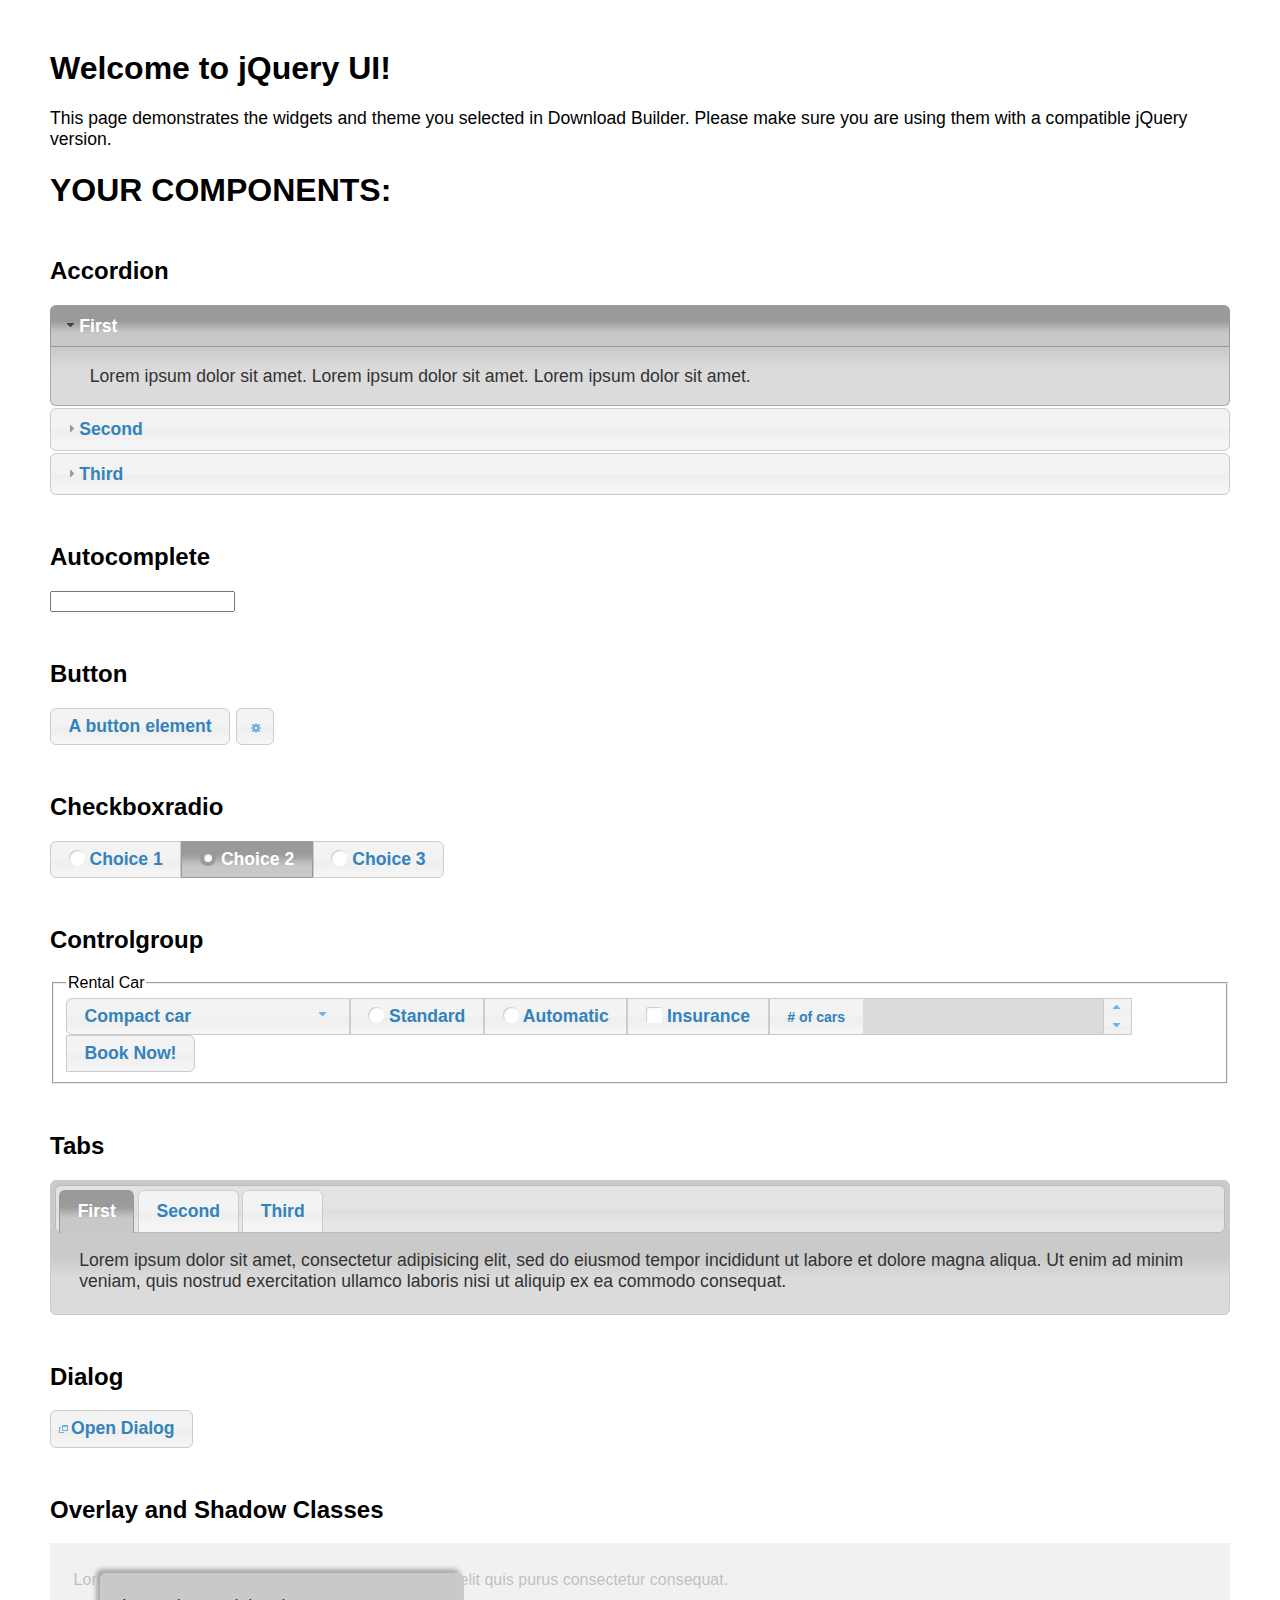
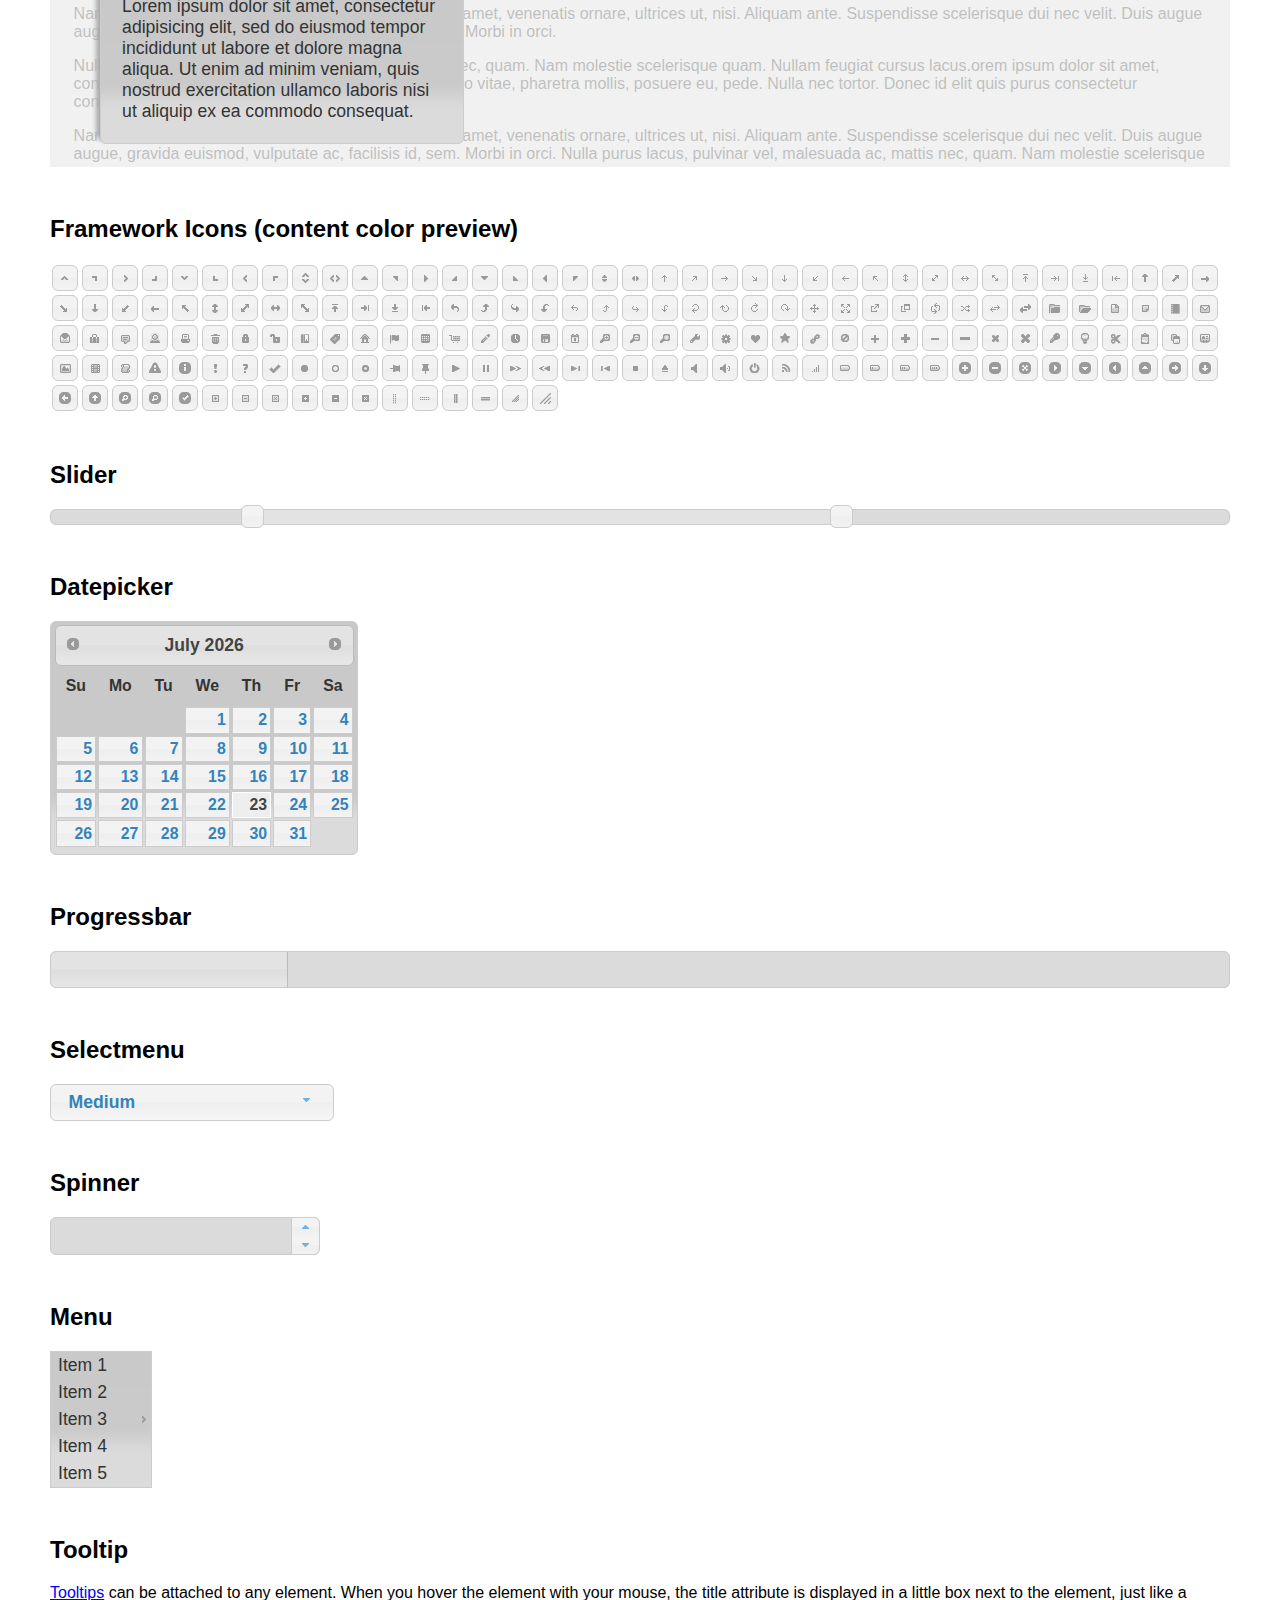
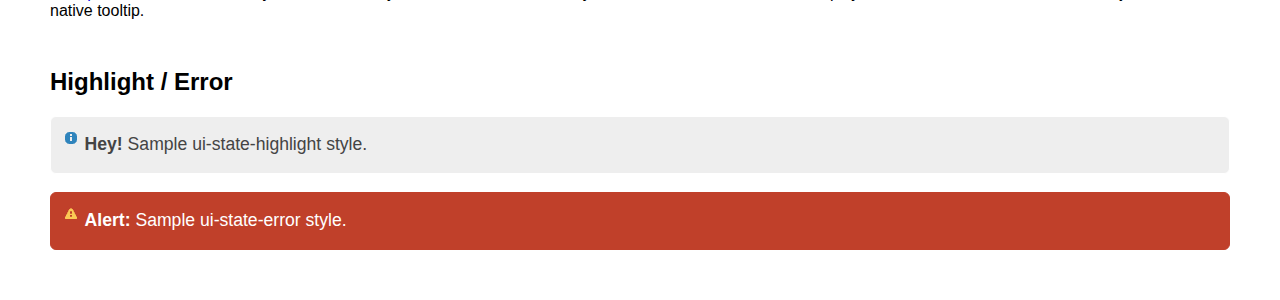
<file: HW_students_table/js/jquery-ui/index.html>
<!doctype html>
<html lang="us">
<head>
	<meta charset="utf-8">
	<title>jQuery UI Example Page</title>
	<link href="jquery-ui.css" rel="stylesheet">
	<style>
	body{
		font-family: "Trebuchet MS", sans-serif;
		margin: 50px;
	}
	.demoHeaders {
		margin-top: 2em;
	}
	#dialog-link {
		padding: .4em 1em .4em 20px;
		text-decoration: none;
		position: relative;
	}
	#dialog-link span.ui-icon {
		margin: 0 5px 0 0;
		position: absolute;
		left: .2em;
		top: 50%;
		margin-top: -8px;
	}
	#icons {
		margin: 0;
		padding: 0;
	}
	#icons li {
		margin: 2px;
		position: relative;
		padding: 4px 0;
		cursor: pointer;
		float: left;
		list-style: none;
	}
	#icons span.ui-icon {
		float: left;
		margin: 0 4px;
	}
	.fakewindowcontain .ui-widget-overlay {
		position: absolute;
	}
	select {
		width: 200px;
	}
	</style>
</head>
<body>

<h1>Welcome to jQuery UI!</h1>

<div class="ui-widget">
	<p>This page demonstrates the widgets and theme you selected in Download Builder. Please make sure you are using them with a compatible jQuery version.</p>
</div>

<h1>YOUR COMPONENTS:</h1>

<!-- Accordion -->
<h2 class="demoHeaders">Accordion</h2>
<div id="accordion">
	<h3>First</h3>
	<div>Lorem ipsum dolor sit amet. Lorem ipsum dolor sit amet. Lorem ipsum dolor sit amet.</div>
	<h3>Second</h3>
	<div>Phasellus mattis tincidunt nibh.</div>
	<h3>Third</h3>
	<div>Nam dui erat, auctor a, dignissim quis.</div>
</div>

<!-- Autocomplete -->
<h2 class="demoHeaders">Autocomplete</h2>
<div>
	<input id="autocomplete" title="type &quot;a&quot;">
</div>

<!-- Button -->
<h2 class="demoHeaders">Button</h2>
<button id="button">A button element</button>
<button id="button-icon">An icon-only button</button>

<!-- Checkboxradio -->
<h2 class="demoHeaders">Checkboxradio</h2>
<form style="margin-top: 1em;">
	<div id="radioset">
		<input type="radio" id="radio1" name="radio"><label for="radio1">Choice 1</label>
		<input type="radio" id="radio2" name="radio" checked="checked"><label for="radio2">Choice 2</label>
		<input type="radio" id="radio3" name="radio"><label for="radio3">Choice 3</label>
	</div>
</form>

<!-- Controlgroup -->
<h2 class="demoHeaders">Controlgroup</h2>
<fieldset>
	<legend>Rental Car</legend>
	<div id="controlgroup">
		<select id="car-type">
			<option>Compact car</option>
			<option>Midsize car</option>
			<option>Full size car</option>
			<option>SUV</option>
			<option>Luxury</option>
			<option>Truck</option>
			<option>Van</option>
		</select>
		<label for="transmission-standard">Standard</label>
		<input type="radio" name="transmission" id="transmission-standard">
		<label for="transmission-automatic">Automatic</label>
		<input type="radio" name="transmission" id="transmission-automatic">
		<label for="insurance">Insurance</label>
		<input type="checkbox" name="insurance" id="insurance">
		<label for="horizontal-spinner" class="ui-controlgroup-label"># of cars</label>
		<input id="horizontal-spinner" class="ui-spinner-input">
		<button>Book Now!</button>
	</div>
</fieldset>

<!-- Tabs -->
<h2 class="demoHeaders">Tabs</h2>
<div id="tabs">
	<ul>
		<li><a href="#tabs-1">First</a></li>
		<li><a href="#tabs-2">Second</a></li>
		<li><a href="#tabs-3">Third</a></li>
	</ul>
	<div id="tabs-1">Lorem ipsum dolor sit amet, consectetur adipisicing elit, sed do eiusmod tempor incididunt ut labore et dolore magna aliqua. Ut enim ad minim veniam, quis nostrud exercitation ullamco laboris nisi ut aliquip ex ea commodo consequat.</div>
	<div id="tabs-2">Phasellus mattis tincidunt nibh. Cras orci urna, blandit id, pretium vel, aliquet ornare, felis. Maecenas scelerisque sem non nisl. Fusce sed lorem in enim dictum bibendum.</div>
	<div id="tabs-3">Nam dui erat, auctor a, dignissim quis, sollicitudin eu, felis. Pellentesque nisi urna, interdum eget, sagittis et, consequat vestibulum, lacus. Mauris porttitor ullamcorper augue.</div>
</div>

<h2 class="demoHeaders">Dialog</h2>
<p>
	<button id="dialog-link" class="ui-button ui-corner-all ui-widget">
		<span class="ui-icon ui-icon-newwin"></span>Open Dialog
	</button>
</p>

<h2 class="demoHeaders">Overlay and Shadow Classes</h2>
<div style="position: relative; width: 96%; height: 200px; padding:1% 2%; overflow:hidden;" class="fakewindowcontain">
	<p>Lorem ipsum dolor sit amet,  Nulla nec tortor. Donec id elit quis purus consectetur consequat. </p><p>Nam congue semper tellus. Sed erat dolor, dapibus sit amet, venenatis ornare, ultrices ut, nisi. Aliquam ante. Suspendisse scelerisque dui nec velit. Duis augue augue, gravida euismod, vulputate ac, facilisis id, sem. Morbi in orci. </p><p>Nulla purus lacus, pulvinar vel, malesuada ac, mattis nec, quam. Nam molestie scelerisque quam. Nullam feugiat cursus lacus.orem ipsum dolor sit amet, consectetur adipiscing elit. Donec libero risus, commodo vitae, pharetra mollis, posuere eu, pede. Nulla nec tortor. Donec id elit quis purus consectetur consequat. </p><p>Nam congue semper tellus. Sed erat dolor, dapibus sit amet, venenatis ornare, ultrices ut, nisi. Aliquam ante. Suspendisse scelerisque dui nec velit. Duis augue augue, gravida euismod, vulputate ac, facilisis id, sem. Morbi in orci. Nulla purus lacus, pulvinar vel, malesuada ac, mattis nec, quam. Nam molestie scelerisque quam. </p><p>Nullam feugiat cursus lacus.orem ipsum dolor sit amet, consectetur adipiscing elit. Donec libero risus, commodo vitae, pharetra mollis, posuere eu, pede. Nulla nec tortor. Donec id elit quis purus consectetur consequat. Nam congue semper tellus. Sed erat dolor, dapibus sit amet, venenatis ornare, ultrices ut, nisi. Aliquam ante. </p><p>Suspendisse scelerisque dui nec velit. Duis augue augue, gravida euismod, vulputate ac, facilisis id, sem. Morbi in orci. Nulla purus lacus, pulvinar vel, malesuada ac, mattis nec, quam. Nam molestie scelerisque quam. Nullam feugiat cursus lacus.orem ipsum dolor sit amet, consectetur adipiscing elit. Donec libero risus, commodo vitae, pharetra mollis, posuere eu, pede. Nulla nec tortor. Donec id elit quis purus consectetur consequat. Nam congue semper tellus. Sed erat dolor, dapibus sit amet, venenatis ornare, ultrices ut, nisi. </p>

	<!-- ui-dialog -->
	<div class="ui-widget-overlay ui-front"></div>
	<div style="position: absolute; width: 320px; left: 50px; top: 30px; padding: 1.2em" class="ui-widget ui-front ui-widget-content ui-corner-all ui-widget-shadow">
		Lorem ipsum dolor sit amet, consectetur adipisicing elit, sed do eiusmod tempor incididunt ut labore et dolore magna aliqua. Ut enim ad minim veniam, quis nostrud exercitation ullamco laboris nisi ut aliquip ex ea commodo consequat.
	</div>

</div>

<!-- ui-dialog -->
<div id="dialog" title="Dialog Title">
	<p>Lorem ipsum dolor sit amet, consectetur adipisicing elit, sed do eiusmod tempor incididunt ut labore et dolore magna aliqua. Ut enim ad minim veniam, quis nostrud exercitation ullamco laboris nisi ut aliquip ex ea commodo consequat.</p>
</div>


<h2 class="demoHeaders">Framework Icons (content color preview)</h2>
<ul id="icons" class="ui-widget ui-helper-clearfix">
	<li class="ui-state-default ui-corner-all" title=".ui-icon-caret-1-n"><span class="ui-icon ui-icon-caret-1-n"></span></li>
	<li class="ui-state-default ui-corner-all" title=".ui-icon-caret-1-ne"><span class="ui-icon ui-icon-caret-1-ne"></span></li>
	<li class="ui-state-default ui-corner-all" title=".ui-icon-caret-1-e"><span class="ui-icon ui-icon-caret-1-e"></span></li>
	<li class="ui-state-default ui-corner-all" title=".ui-icon-caret-1-se"><span class="ui-icon ui-icon-caret-1-se"></span></li>
	<li class="ui-state-default ui-corner-all" title=".ui-icon-caret-1-s"><span class="ui-icon ui-icon-caret-1-s"></span></li>
	<li class="ui-state-default ui-corner-all" title=".ui-icon-caret-1-sw"><span class="ui-icon ui-icon-caret-1-sw"></span></li>
	<li class="ui-state-default ui-corner-all" title=".ui-icon-caret-1-w"><span class="ui-icon ui-icon-caret-1-w"></span></li>
	<li class="ui-state-default ui-corner-all" title=".ui-icon-caret-1-nw"><span class="ui-icon ui-icon-caret-1-nw"></span></li>
	<li class="ui-state-default ui-corner-all" title=".ui-icon-caret-2-n-s"><span class="ui-icon ui-icon-caret-2-n-s"></span></li>
	<li class="ui-state-default ui-corner-all" title=".ui-icon-caret-2-e-w"><span class="ui-icon ui-icon-caret-2-e-w"></span></li>
	<li class="ui-state-default ui-corner-all" title=".ui-icon-triangle-1-n"><span class="ui-icon ui-icon-triangle-1-n"></span></li>
	<li class="ui-state-default ui-corner-all" title=".ui-icon-triangle-1-ne"><span class="ui-icon ui-icon-triangle-1-ne"></span></li>
	<li class="ui-state-default ui-corner-all" title=".ui-icon-triangle-1-e"><span class="ui-icon ui-icon-triangle-1-e"></span></li>
	<li class="ui-state-default ui-corner-all" title=".ui-icon-triangle-1-se"><span class="ui-icon ui-icon-triangle-1-se"></span></li>
	<li class="ui-state-default ui-corner-all" title=".ui-icon-triangle-1-s"><span class="ui-icon ui-icon-triangle-1-s"></span></li>
	<li class="ui-state-default ui-corner-all" title=".ui-icon-triangle-1-sw"><span class="ui-icon ui-icon-triangle-1-sw"></span></li>
	<li class="ui-state-default ui-corner-all" title=".ui-icon-triangle-1-w"><span class="ui-icon ui-icon-triangle-1-w"></span></li>
	<li class="ui-state-default ui-corner-all" title=".ui-icon-triangle-1-nw"><span class="ui-icon ui-icon-triangle-1-nw"></span></li>
	<li class="ui-state-default ui-corner-all" title=".ui-icon-triangle-2-n-s"><span class="ui-icon ui-icon-triangle-2-n-s"></span></li>
	<li class="ui-state-default ui-corner-all" title=".ui-icon-triangle-2-e-w"><span class="ui-icon ui-icon-triangle-2-e-w"></span></li>
	<li class="ui-state-default ui-corner-all" title=".ui-icon-arrow-1-n"><span class="ui-icon ui-icon-arrow-1-n"></span></li>
	<li class="ui-state-default ui-corner-all" title=".ui-icon-arrow-1-ne"><span class="ui-icon ui-icon-arrow-1-ne"></span></li>
	<li class="ui-state-default ui-corner-all" title=".ui-icon-arrow-1-e"><span class="ui-icon ui-icon-arrow-1-e"></span></li>
	<li class="ui-state-default ui-corner-all" title=".ui-icon-arrow-1-se"><span class="ui-icon ui-icon-arrow-1-se"></span></li>
	<li class="ui-state-default ui-corner-all" title=".ui-icon-arrow-1-s"><span class="ui-icon ui-icon-arrow-1-s"></span></li>
	<li class="ui-state-default ui-corner-all" title=".ui-icon-arrow-1-sw"><span class="ui-icon ui-icon-arrow-1-sw"></span></li>
	<li class="ui-state-default ui-corner-all" title=".ui-icon-arrow-1-w"><span class="ui-icon ui-icon-arrow-1-w"></span></li>
	<li class="ui-state-default ui-corner-all" title=".ui-icon-arrow-1-nw"><span class="ui-icon ui-icon-arrow-1-nw"></span></li>
	<li class="ui-state-default ui-corner-all" title=".ui-icon-arrow-2-n-s"><span class="ui-icon ui-icon-arrow-2-n-s"></span></li>
	<li class="ui-state-default ui-corner-all" title=".ui-icon-arrow-2-ne-sw"><span class="ui-icon ui-icon-arrow-2-ne-sw"></span></li>
	<li class="ui-state-default ui-corner-all" title=".ui-icon-arrow-2-e-w"><span class="ui-icon ui-icon-arrow-2-e-w"></span></li>
	<li class="ui-state-default ui-corner-all" title=".ui-icon-arrow-2-se-nw"><span class="ui-icon ui-icon-arrow-2-se-nw"></span></li>
	<li class="ui-state-default ui-corner-all" title=".ui-icon-arrowstop-1-n"><span class="ui-icon ui-icon-arrowstop-1-n"></span></li>
	<li class="ui-state-default ui-corner-all" title=".ui-icon-arrowstop-1-e"><span class="ui-icon ui-icon-arrowstop-1-e"></span></li>
	<li class="ui-state-default ui-corner-all" title=".ui-icon-arrowstop-1-s"><span class="ui-icon ui-icon-arrowstop-1-s"></span></li>
	<li class="ui-state-default ui-corner-all" title=".ui-icon-arrowstop-1-w"><span class="ui-icon ui-icon-arrowstop-1-w"></span></li>
	<li class="ui-state-default ui-corner-all" title=".ui-icon-arrowthick-1-n"><span class="ui-icon ui-icon-arrowthick-1-n"></span></li>
	<li class="ui-state-default ui-corner-all" title=".ui-icon-arrowthick-1-ne"><span class="ui-icon ui-icon-arrowthick-1-ne"></span></li>
	<li class="ui-state-default ui-corner-all" title=".ui-icon-arrowthick-1-e"><span class="ui-icon ui-icon-arrowthick-1-e"></span></li>
	<li class="ui-state-default ui-corner-all" title=".ui-icon-arrowthick-1-se"><span class="ui-icon ui-icon-arrowthick-1-se"></span></li>
	<li class="ui-state-default ui-corner-all" title=".ui-icon-arrowthick-1-s"><span class="ui-icon ui-icon-arrowthick-1-s"></span></li>
	<li class="ui-state-default ui-corner-all" title=".ui-icon-arrowthick-1-sw"><span class="ui-icon ui-icon-arrowthick-1-sw"></span></li>
	<li class="ui-state-default ui-corner-all" title=".ui-icon-arrowthick-1-w"><span class="ui-icon ui-icon-arrowthick-1-w"></span></li>
	<li class="ui-state-default ui-corner-all" title=".ui-icon-arrowthick-1-nw"><span class="ui-icon ui-icon-arrowthick-1-nw"></span></li>
	<li class="ui-state-default ui-corner-all" title=".ui-icon-arrowthick-2-n-s"><span class="ui-icon ui-icon-arrowthick-2-n-s"></span></li>
	<li class="ui-state-default ui-corner-all" title=".ui-icon-arrowthick-2-ne-sw"><span class="ui-icon ui-icon-arrowthick-2-ne-sw"></span></li>
	<li class="ui-state-default ui-corner-all" title=".ui-icon-arrowthick-2-e-w"><span class="ui-icon ui-icon-arrowthick-2-e-w"></span></li>
	<li class="ui-state-default ui-corner-all" title=".ui-icon-arrowthick-2-se-nw"><span class="ui-icon ui-icon-arrowthick-2-se-nw"></span></li>
	<li class="ui-state-default ui-corner-all" title=".ui-icon-arrowthickstop-1-n"><span class="ui-icon ui-icon-arrowthickstop-1-n"></span></li>
	<li class="ui-state-default ui-corner-all" title=".ui-icon-arrowthickstop-1-e"><span class="ui-icon ui-icon-arrowthickstop-1-e"></span></li>
	<li class="ui-state-default ui-corner-all" title=".ui-icon-arrowthickstop-1-s"><span class="ui-icon ui-icon-arrowthickstop-1-s"></span></li>
	<li class="ui-state-default ui-corner-all" title=".ui-icon-arrowthickstop-1-w"><span class="ui-icon ui-icon-arrowthickstop-1-w"></span></li>
	<li class="ui-state-default ui-corner-all" title=".ui-icon-arrowreturnthick-1-w"><span class="ui-icon ui-icon-arrowreturnthick-1-w"></span></li>
	<li class="ui-state-default ui-corner-all" title=".ui-icon-arrowreturnthick-1-n"><span class="ui-icon ui-icon-arrowreturnthick-1-n"></span></li>
	<li class="ui-state-default ui-corner-all" title=".ui-icon-arrowreturnthick-1-e"><span class="ui-icon ui-icon-arrowreturnthick-1-e"></span></li>
	<li class="ui-state-default ui-corner-all" title=".ui-icon-arrowreturnthick-1-s"><span class="ui-icon ui-icon-arrowreturnthick-1-s"></span></li>
	<li class="ui-state-default ui-corner-all" title=".ui-icon-arrowreturn-1-w"><span class="ui-icon ui-icon-arrowreturn-1-w"></span></li>
	<li class="ui-state-default ui-corner-all" title=".ui-icon-arrowreturn-1-n"><span class="ui-icon ui-icon-arrowreturn-1-n"></span></li>
	<li class="ui-state-default ui-corner-all" title=".ui-icon-arrowreturn-1-e"><span class="ui-icon ui-icon-arrowreturn-1-e"></span></li>
	<li class="ui-state-default ui-corner-all" title=".ui-icon-arrowreturn-1-s"><span class="ui-icon ui-icon-arrowreturn-1-s"></span></li>
	<li class="ui-state-default ui-corner-all" title=".ui-icon-arrowrefresh-1-w"><span class="ui-icon ui-icon-arrowrefresh-1-w"></span></li>
	<li class="ui-state-default ui-corner-all" title=".ui-icon-arrowrefresh-1-n"><span class="ui-icon ui-icon-arrowrefresh-1-n"></span></li>
	<li class="ui-state-default ui-corner-all" title=".ui-icon-arrowrefresh-1-e"><span class="ui-icon ui-icon-arrowrefresh-1-e"></span></li>
	<li class="ui-state-default ui-corner-all" title=".ui-icon-arrowrefresh-1-s"><span class="ui-icon ui-icon-arrowrefresh-1-s"></span></li>
	<li class="ui-state-default ui-corner-all" title=".ui-icon-arrow-4"><span class="ui-icon ui-icon-arrow-4"></span></li>
	<li class="ui-state-default ui-corner-all" title=".ui-icon-arrow-4-diag"><span class="ui-icon ui-icon-arrow-4-diag"></span></li>
	<li class="ui-state-default ui-corner-all" title=".ui-icon-extlink"><span class="ui-icon ui-icon-extlink"></span></li>
	<li class="ui-state-default ui-corner-all" title=".ui-icon-newwin"><span class="ui-icon ui-icon-newwin"></span></li>
	<li class="ui-state-default ui-corner-all" title=".ui-icon-refresh"><span class="ui-icon ui-icon-refresh"></span></li>
	<li class="ui-state-default ui-corner-all" title=".ui-icon-shuffle"><span class="ui-icon ui-icon-shuffle"></span></li>
	<li class="ui-state-default ui-corner-all" title=".ui-icon-transfer-e-w"><span class="ui-icon ui-icon-transfer-e-w"></span></li>
	<li class="ui-state-default ui-corner-all" title=".ui-icon-transferthick-e-w"><span class="ui-icon ui-icon-transferthick-e-w"></span></li>
	<li class="ui-state-default ui-corner-all" title=".ui-icon-folder-collapsed"><span class="ui-icon ui-icon-folder-collapsed"></span></li>
	<li class="ui-state-default ui-corner-all" title=".ui-icon-folder-open"><span class="ui-icon ui-icon-folder-open"></span></li>
	<li class="ui-state-default ui-corner-all" title=".ui-icon-document"><span class="ui-icon ui-icon-document"></span></li>
	<li class="ui-state-default ui-corner-all" title=".ui-icon-document-b"><span class="ui-icon ui-icon-document-b"></span></li>
	<li class="ui-state-default ui-corner-all" title=".ui-icon-note"><span class="ui-icon ui-icon-note"></span></li>
	<li class="ui-state-default ui-corner-all" title=".ui-icon-mail-closed"><span class="ui-icon ui-icon-mail-closed"></span></li>
	<li class="ui-state-default ui-corner-all" title=".ui-icon-mail-open"><span class="ui-icon ui-icon-mail-open"></span></li>
	<li class="ui-state-default ui-corner-all" title=".ui-icon-suitcase"><span class="ui-icon ui-icon-suitcase"></span></li>
	<li class="ui-state-default ui-corner-all" title=".ui-icon-comment"><span class="ui-icon ui-icon-comment"></span></li>
	<li class="ui-state-default ui-corner-all" title=".ui-icon-person"><span class="ui-icon ui-icon-person"></span></li>
	<li class="ui-state-default ui-corner-all" title=".ui-icon-print"><span class="ui-icon ui-icon-print"></span></li>
	<li class="ui-state-default ui-corner-all" title=".ui-icon-trash"><span class="ui-icon ui-icon-trash"></span></li>
	<li class="ui-state-default ui-corner-all" title=".ui-icon-locked"><span class="ui-icon ui-icon-locked"></span></li>
	<li class="ui-state-default ui-corner-all" title=".ui-icon-unlocked"><span class="ui-icon ui-icon-unlocked"></span></li>
	<li class="ui-state-default ui-corner-all" title=".ui-icon-bookmark"><span class="ui-icon ui-icon-bookmark"></span></li>
	<li class="ui-state-default ui-corner-all" title=".ui-icon-tag"><span class="ui-icon ui-icon-tag"></span></li>
	<li class="ui-state-default ui-corner-all" title=".ui-icon-home"><span class="ui-icon ui-icon-home"></span></li>
	<li class="ui-state-default ui-corner-all" title=".ui-icon-flag"><span class="ui-icon ui-icon-flag"></span></li>
	<li class="ui-state-default ui-corner-all" title=".ui-icon-calculator"><span class="ui-icon ui-icon-calculator"></span></li>
	<li class="ui-state-default ui-corner-all" title=".ui-icon-cart"><span class="ui-icon ui-icon-cart"></span></li>
	<li class="ui-state-default ui-corner-all" title=".ui-icon-pencil"><span class="ui-icon ui-icon-pencil"></span></li>
	<li class="ui-state-default ui-corner-all" title=".ui-icon-clock"><span class="ui-icon ui-icon-clock"></span></li>
	<li class="ui-state-default ui-corner-all" title=".ui-icon-disk"><span class="ui-icon ui-icon-disk"></span></li>
	<li class="ui-state-default ui-corner-all" title=".ui-icon-calendar"><span class="ui-icon ui-icon-calendar"></span></li>
	<li class="ui-state-default ui-corner-all" title=".ui-icon-zoomin"><span class="ui-icon ui-icon-zoomin"></span></li>
	<li class="ui-state-default ui-corner-all" title=".ui-icon-zoomout"><span class="ui-icon ui-icon-zoomout"></span></li>
	<li class="ui-state-default ui-corner-all" title=".ui-icon-search"><span class="ui-icon ui-icon-search"></span></li>
	<li class="ui-state-default ui-corner-all" title=".ui-icon-wrench"><span class="ui-icon ui-icon-wrench"></span></li>
	<li class="ui-state-default ui-corner-all" title=".ui-icon-gear"><span class="ui-icon ui-icon-gear"></span></li>
	<li class="ui-state-default ui-corner-all" title=".ui-icon-heart"><span class="ui-icon ui-icon-heart"></span></li>
	<li class="ui-state-default ui-corner-all" title=".ui-icon-star"><span class="ui-icon ui-icon-star"></span></li>
	<li class="ui-state-default ui-corner-all" title=".ui-icon-link"><span class="ui-icon ui-icon-link"></span></li>
	<li class="ui-state-default ui-corner-all" title=".ui-icon-cancel"><span class="ui-icon ui-icon-cancel"></span></li>
	<li class="ui-state-default ui-corner-all" title=".ui-icon-plus"><span class="ui-icon ui-icon-plus"></span></li>
	<li class="ui-state-default ui-corner-all" title=".ui-icon-plusthick"><span class="ui-icon ui-icon-plusthick"></span></li>
	<li class="ui-state-default ui-corner-all" title=".ui-icon-minus"><span class="ui-icon ui-icon-minus"></span></li>
	<li class="ui-state-default ui-corner-all" title=".ui-icon-minusthick"><span class="ui-icon ui-icon-minusthick"></span></li>
	<li class="ui-state-default ui-corner-all" title=".ui-icon-close"><span class="ui-icon ui-icon-close"></span></li>
	<li class="ui-state-default ui-corner-all" title=".ui-icon-closethick"><span class="ui-icon ui-icon-closethick"></span></li>
	<li class="ui-state-default ui-corner-all" title=".ui-icon-key"><span class="ui-icon ui-icon-key"></span></li>
	<li class="ui-state-default ui-corner-all" title=".ui-icon-lightbulb"><span class="ui-icon ui-icon-lightbulb"></span></li>
	<li class="ui-state-default ui-corner-all" title=".ui-icon-scissors"><span class="ui-icon ui-icon-scissors"></span></li>
	<li class="ui-state-default ui-corner-all" title=".ui-icon-clipboard"><span class="ui-icon ui-icon-clipboard"></span></li>
	<li class="ui-state-default ui-corner-all" title=".ui-icon-copy"><span class="ui-icon ui-icon-copy"></span></li>
	<li class="ui-state-default ui-corner-all" title=".ui-icon-contact"><span class="ui-icon ui-icon-contact"></span></li>
	<li class="ui-state-default ui-corner-all" title=".ui-icon-image"><span class="ui-icon ui-icon-image"></span></li>
	<li class="ui-state-default ui-corner-all" title=".ui-icon-video"><span class="ui-icon ui-icon-video"></span></li>
	<li class="ui-state-default ui-corner-all" title=".ui-icon-script"><span class="ui-icon ui-icon-script"></span></li>
	<li class="ui-state-default ui-corner-all" title=".ui-icon-alert"><span class="ui-icon ui-icon-alert"></span></li>
	<li class="ui-state-default ui-corner-all" title=".ui-icon-info"><span class="ui-icon ui-icon-info"></span></li>
	<li class="ui-state-default ui-corner-all" title=".ui-icon-notice"><span class="ui-icon ui-icon-notice"></span></li>
	<li class="ui-state-default ui-corner-all" title=".ui-icon-help"><span class="ui-icon ui-icon-help"></span></li>
	<li class="ui-state-default ui-corner-all" title=".ui-icon-check"><span class="ui-icon ui-icon-check"></span></li>
	<li class="ui-state-default ui-corner-all" title=".ui-icon-bullet"><span class="ui-icon ui-icon-bullet"></span></li>
	<li class="ui-state-default ui-corner-all" title=".ui-icon-radio-off"><span class="ui-icon ui-icon-radio-off"></span></li>
	<li class="ui-state-default ui-corner-all" title=".ui-icon-radio-on"><span class="ui-icon ui-icon-radio-on"></span></li>
	<li class="ui-state-default ui-corner-all" title=".ui-icon-pin-w"><span class="ui-icon ui-icon-pin-w"></span></li>
	<li class="ui-state-default ui-corner-all" title=".ui-icon-pin-s"><span class="ui-icon ui-icon-pin-s"></span></li>
	<li class="ui-state-default ui-corner-all" title=".ui-icon-play"><span class="ui-icon ui-icon-play"></span></li>
	<li class="ui-state-default ui-corner-all" title=".ui-icon-pause"><span class="ui-icon ui-icon-pause"></span></li>
	<li class="ui-state-default ui-corner-all" title=".ui-icon-seek-next"><span class="ui-icon ui-icon-seek-next"></span></li>
	<li class="ui-state-default ui-corner-all" title=".ui-icon-seek-prev"><span class="ui-icon ui-icon-seek-prev"></span></li>
	<li class="ui-state-default ui-corner-all" title=".ui-icon-seek-end"><span class="ui-icon ui-icon-seek-end"></span></li>
	<li class="ui-state-default ui-corner-all" title=".ui-icon-seek-first"><span class="ui-icon ui-icon-seek-first"></span></li>
	<li class="ui-state-default ui-corner-all" title=".ui-icon-stop"><span class="ui-icon ui-icon-stop"></span></li>
	<li class="ui-state-default ui-corner-all" title=".ui-icon-eject"><span class="ui-icon ui-icon-eject"></span></li>
	<li class="ui-state-default ui-corner-all" title=".ui-icon-volume-off"><span class="ui-icon ui-icon-volume-off"></span></li>
	<li class="ui-state-default ui-corner-all" title=".ui-icon-volume-on"><span class="ui-icon ui-icon-volume-on"></span></li>
	<li class="ui-state-default ui-corner-all" title=".ui-icon-power"><span class="ui-icon ui-icon-power"></span></li>
	<li class="ui-state-default ui-corner-all" title=".ui-icon-signal-diag"><span class="ui-icon ui-icon-signal-diag"></span></li>
	<li class="ui-state-default ui-corner-all" title=".ui-icon-signal"><span class="ui-icon ui-icon-signal"></span></li>
	<li class="ui-state-default ui-corner-all" title=".ui-icon-battery-0"><span class="ui-icon ui-icon-battery-0"></span></li>
	<li class="ui-state-default ui-corner-all" title=".ui-icon-battery-1"><span class="ui-icon ui-icon-battery-1"></span></li>
	<li class="ui-state-default ui-corner-all" title=".ui-icon-battery-2"><span class="ui-icon ui-icon-battery-2"></span></li>
	<li class="ui-state-default ui-corner-all" title=".ui-icon-battery-3"><span class="ui-icon ui-icon-battery-3"></span></li>
	<li class="ui-state-default ui-corner-all" title=".ui-icon-circle-plus"><span class="ui-icon ui-icon-circle-plus"></span></li>
	<li class="ui-state-default ui-corner-all" title=".ui-icon-circle-minus"><span class="ui-icon ui-icon-circle-minus"></span></li>
	<li class="ui-state-default ui-corner-all" title=".ui-icon-circle-close"><span class="ui-icon ui-icon-circle-close"></span></li>
	<li class="ui-state-default ui-corner-all" title=".ui-icon-circle-triangle-e"><span class="ui-icon ui-icon-circle-triangle-e"></span></li>
	<li class="ui-state-default ui-corner-all" title=".ui-icon-circle-triangle-s"><span class="ui-icon ui-icon-circle-triangle-s"></span></li>
	<li class="ui-state-default ui-corner-all" title=".ui-icon-circle-triangle-w"><span class="ui-icon ui-icon-circle-triangle-w"></span></li>
	<li class="ui-state-default ui-corner-all" title=".ui-icon-circle-triangle-n"><span class="ui-icon ui-icon-circle-triangle-n"></span></li>
	<li class="ui-state-default ui-corner-all" title=".ui-icon-circle-arrow-e"><span class="ui-icon ui-icon-circle-arrow-e"></span></li>
	<li class="ui-state-default ui-corner-all" title=".ui-icon-circle-arrow-s"><span class="ui-icon ui-icon-circle-arrow-s"></span></li>
	<li class="ui-state-default ui-corner-all" title=".ui-icon-circle-arrow-w"><span class="ui-icon ui-icon-circle-arrow-w"></span></li>
	<li class="ui-state-default ui-corner-all" title=".ui-icon-circle-arrow-n"><span class="ui-icon ui-icon-circle-arrow-n"></span></li>
	<li class="ui-state-default ui-corner-all" title=".ui-icon-circle-zoomin"><span class="ui-icon ui-icon-circle-zoomin"></span></li>
	<li class="ui-state-default ui-corner-all" title=".ui-icon-circle-zoomout"><span class="ui-icon ui-icon-circle-zoomout"></span></li>
	<li class="ui-state-default ui-corner-all" title=".ui-icon-circle-check"><span class="ui-icon ui-icon-circle-check"></span></li>
	<li class="ui-state-default ui-corner-all" title=".ui-icon-circlesmall-plus"><span class="ui-icon ui-icon-circlesmall-plus"></span></li>
	<li class="ui-state-default ui-corner-all" title=".ui-icon-circlesmall-minus"><span class="ui-icon ui-icon-circlesmall-minus"></span></li>
	<li class="ui-state-default ui-corner-all" title=".ui-icon-circlesmall-close"><span class="ui-icon ui-icon-circlesmall-close"></span></li>
	<li class="ui-state-default ui-corner-all" title=".ui-icon-squaresmall-plus"><span class="ui-icon ui-icon-squaresmall-plus"></span></li>
	<li class="ui-state-default ui-corner-all" title=".ui-icon-squaresmall-minus"><span class="ui-icon ui-icon-squaresmall-minus"></span></li>
	<li class="ui-state-default ui-corner-all" title=".ui-icon-squaresmall-close"><span class="ui-icon ui-icon-squaresmall-close"></span></li>
	<li class="ui-state-default ui-corner-all" title=".ui-icon-grip-dotted-vertical"><span class="ui-icon ui-icon-grip-dotted-vertical"></span></li>
	<li class="ui-state-default ui-corner-all" title=".ui-icon-grip-dotted-horizontal"><span class="ui-icon ui-icon-grip-dotted-horizontal"></span></li>
	<li class="ui-state-default ui-corner-all" title=".ui-icon-grip-solid-vertical"><span class="ui-icon ui-icon-grip-solid-vertical"></span></li>
	<li class="ui-state-default ui-corner-all" title=".ui-icon-grip-solid-horizontal"><span class="ui-icon ui-icon-grip-solid-horizontal"></span></li>
	<li class="ui-state-default ui-corner-all" title=".ui-icon-gripsmall-diagonal-se"><span class="ui-icon ui-icon-gripsmall-diagonal-se"></span></li>
	<li class="ui-state-default ui-corner-all" title=".ui-icon-grip-diagonal-se"><span class="ui-icon ui-icon-grip-diagonal-se"></span></li>
</ul>

<!-- Slider -->
<h2 class="demoHeaders">Slider</h2>
<div id="slider"></div>

<!-- Datepicker -->
<h2 class="demoHeaders">Datepicker</h2>
<div id="datepicker"></div>

<!-- Progressbar -->
<h2 class="demoHeaders">Progressbar</h2>
<div id="progressbar"></div>

<!-- Progressbar -->
<h2 class="demoHeaders">Selectmenu</h2>
<select id="selectmenu">
	<option>Slower</option>
	<option>Slow</option>
	<option selected="selected">Medium</option>
	<option>Fast</option>
	<option>Faster</option>
</select>

<!-- Spinner -->
<h2 class="demoHeaders">Spinner</h2>
<input id="spinner">

<!-- Menu -->
<h2 class="demoHeaders">Menu</h2>
<ul style="width:100px;" id="menu">
	<li><div>Item 1</div></li>
	<li><div>Item 2</div></li>
	<li><div>Item 3</div>
		<ul>
			<li><div>Item 3-1</div></li>
			<li><div>Item 3-2</div></li>
			<li><div>Item 3-3</div></li>
			<li><div>Item 3-4</div></li>
			<li><div>Item 3-5</div></li>
		</ul>
	</li>
	<li><div>Item 4</div></li>
	<li><div>Item 5</div></li>
</ul>

<!-- Tooltip -->
<h2 class="demoHeaders">Tooltip</h2>
<p id="tooltip">
	<a href="#" title="That&apos;s what this widget is">Tooltips</a> can be attached to any element. When you hover
the element with your mouse, the title attribute is displayed in a little box next to the element, just like a native tooltip.
</p>

<!-- Highlight / Error -->
<h2 class="demoHeaders">Highlight / Error</h2>
<div class="ui-widget">
	<div class="ui-state-highlight ui-corner-all" style="margin-top: 20px; padding: 0 .7em;">
		<p><span class="ui-icon ui-icon-info" style="float: left; margin-right: .3em;"></span>
		<strong>Hey!</strong> Sample ui-state-highlight style.</p>
	</div>
</div>
<br>
<div class="ui-widget">
	<div class="ui-state-error ui-corner-all" style="padding: 0 .7em;">
		<p><span class="ui-icon ui-icon-alert" style="float: left; margin-right: .3em;"></span>
		<strong>Alert:</strong> Sample ui-state-error style.</p>
	</div>
</div>

<script src="external/jquery/jquery.js"></script>
<script src="jquery-ui.js"></script>
<script>
$( "#accordion" ).accordion();

var availableTags = [
	"ActionScript",
	"AppleScript",
	"Asp",
	"BASIC",
	"C",
	"C++",
	"Clojure",
	"COBOL",
	"ColdFusion",
	"Erlang",
	"Fortran",
	"Groovy",
	"Haskell",
	"Java",
	"JavaScript",
	"Lisp",
	"Perl",
	"PHP",
	"Python",
	"Ruby",
	"Scala",
	"Scheme"
];
$( "#autocomplete" ).autocomplete({
	source: availableTags
});

$( "#button" ).button();
$( "#button-icon" ).button({
	icon: "ui-icon-gear",
	showLabel: false
});

$( "#radioset" ).buttonset();

$( "#controlgroup" ).controlgroup();

$( "#tabs" ).tabs();

$( "#dialog" ).dialog({
	autoOpen: false,
	width: 400,
	buttons: [
		{
			text: "Ok",
			click: function() {
				$( this ).dialog( "close" );
			}
		},
		{
			text: "Cancel",
			click: function() {
				$( this ).dialog( "close" );
			}
		}
	]
});

// Link to open the dialog
$( "#dialog-link" ).click(function( event ) {
	$( "#dialog" ).dialog( "open" );
	event.preventDefault();
});

$( "#datepicker" ).datepicker({
	inline: true
});

$( "#slider" ).slider({
	range: true,
	values: [ 17, 67 ]
});

$( "#progressbar" ).progressbar({
	value: 20
});

$( "#spinner" ).spinner();

$( "#menu" ).menu();

$( "#tooltip" ).tooltip();

$( "#selectmenu" ).selectmenu();

// Hover states on the static widgets
$( "#dialog-link, #icons li" ).hover(
	function() {
		$( this ).addClass( "ui-state-hover" );
	},
	function() {
		$( this ).removeClass( "ui-state-hover" );
	}
);
</script>
</body>
</html>
</file>
